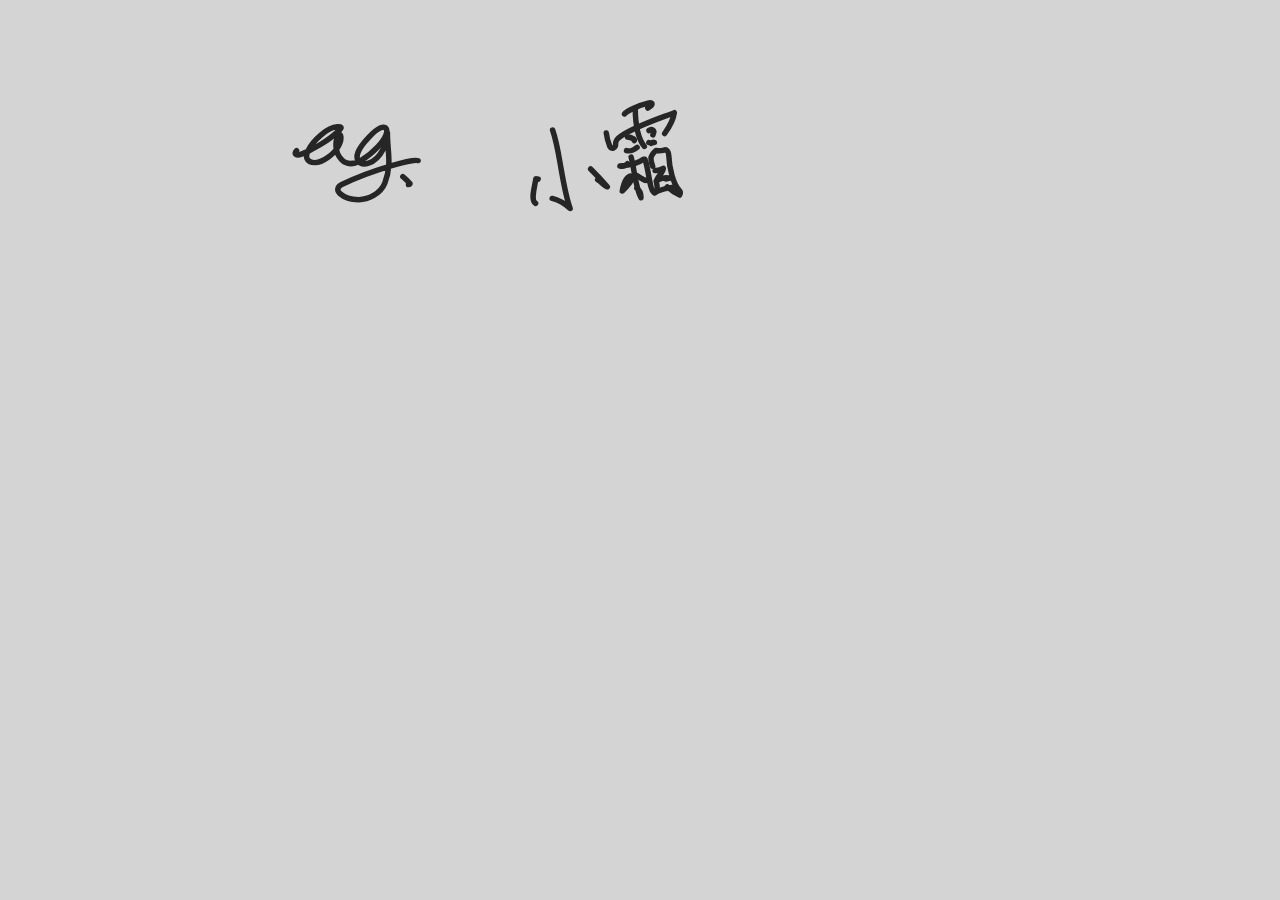
<file: www/ambi/fridge.html>
<!DOCTYPE html>
<html>

  <head>
    <meta charset="UTF-8">
    <title>e.g. - Ambi's Fridge</title>
    <link rel="icon" href="../rc/favicon.svg" type="image/svg+xml">
    <link rel="stylesheet" href="../style-basic.css">
    <link rel="stylesheet" href="layout-fridge.css">
    <script src="animate-fridge.js"></script>
  </head>

  <body>
    <svg id="ag" viewBox="0 0 26.458333 18.520833">
      <path id="ag-stroke" class="stroke-black"
        style="fill:none;stroke-width:1.05833332;stroke-linecap:round;stroke-linejoin:round;"
        d="M 1.5591517,9.1304873 C 0.96949012,9.8894461 1.7677562,10.100525 2.4686569,9.721075 4.5617264,8.5879392 7.4281251,6.3283473 9.2131694,4.0041851 9.6592949,3.4233212 9.4590601,3.3257238 8.6816403,3.4726561 6.8202098,3.8244665 4.43535,6.7225213 3.7797617,8.752511 3.3422929,10.107107 3.7262768,11.125114 5.3743488,10.914062 6.8336916,10.727179 8.9067839,8.7688118 9.5202752,6.9216888 9.7586051,6.2041159 9.7403506,5.5669666 9.6502044,5.2798548 9.4801898,4.7383658 9.2735626,4.818736 9.0478048,5.3979724 8.6530598,6.4107865 8.9408245,8.4395069 10.351643,9.5896109 11.681978,10.674104 13.063116,10.090398 14.221108,9.1742748 16.165104,7.6363192 18.371007,4.7172032 18.284598,3.1064918 18.240222,2.2793055 17.67502,2.1226287 17.008928,2.4922805 15.932621,3.0895835 13.734297,6.1511387 13.347285,7.7485119 12.987561,9.2332553 13.907213,10.387226 15.650577,9.5675221 18.018537,8.4541414 18.784011,4.6557589 18.438151,3.2600444 18.862957,6.625314 20.196643,9.104044 19.300408,12.945685 18.794396,15.114667 16.519265,16.597556 14.693824,16.81994 13.491038,16.966469 12.041797,16.853719 11.008556,16.158482 10.22564,15.631681 10.327422,14.876483 11.10305,14.363095 16.958654,10.487274 24.755499,7.2589096 25.040922,7.7485118"
      />
      <path id="ag-dot" class="stroke-black"
        style="fill:none;stroke-width:1.05833332;stroke-linecap:round;stroke-linejoin:round;"
        d="M 22.557294,11.21623 C 23.180815,11.572021 23.599765,11.931584 24.129181,12.381482 24.079379,12.534718 24.029761,12.57002 23.854153,12.59745"
      />
    </svg>
    <svg id="xs" viewBox="0 0 26.458333 18.520833">
      <path id="xs-x-1" class="stroke-black"
        style="fill:none;stroke-width:0.79375;stroke-linecap:round;stroke-linejoin:round;"
        d="M 6.8184427,3.4883421 C 7.0478569,5.21443 6.9362007,7.1063892 6.8591852,9.0940031 6.7713039,11.36204 6.7697459,13.996399 6.9419444,15.126031 6.2575778,14.20155 5.4314702,13.503196 4.6998566,13.16505"
      />
      <path id="xs-x-2" class="stroke-black"
        style="fill:none;stroke-width:0.79375;stroke-linecap:round;stroke-linejoin:round;"
        d="M 3.2898093,10.008017 C 3.2094638,9.9597651 3.0677658,9.8930904 2.9785891,9.8774938 2.6375971,10.899023 1.529254,12.756556 2.2061782,13.376394"
      />
      <path id="xs-x-3" class="stroke-black"
        style="fill:none;stroke-width:0.79375;stroke-linecap:round;stroke-linejoin:round;"
        d="M 11.030153,10.150598 C 11.688585,11.150754 12.303988,12.159517 12.85119,13.18192 12.470343,12.975199 12.180469,12.311811 11.705102,11.870815"
      />
      <path id="xs-s-1" class="stroke-black"
        style="fill:none;stroke-width:0.79375;stroke-linecap:round;stroke-linejoin:round;"
        d="M 17.480114,3.3742777 C 17.787914,3.0690569 19.656725,2.5718863 21.138365,2.5474127 21.872735,2.5352824 21.894557,2.9722221 20.954617,3.2489953"
      />
      <path id="xs-s-2" class="stroke-black"
        style="fill:none;stroke-width:0.79375;stroke-linecap:round;stroke-linejoin:round;"
        d="M 14.326892,5.5305939 C 14.277688,6.0394373 14.340191,7.0900218 14.422154,7.5536178 14.501465,8.0022188 15.204202,8.0671215 15.34347,7.2878534 15.415148,6.8867833 15.734237,6.6326684 16.382905,6.3783482 18.859848,5.4072239 22.552151,5.0397154 24.568452,4.7010788 24.223756,5.7234711 23.34176,6.6573564 22.572265,7.3587238"
      />
      <path id="xs-s-3" class="stroke-black"
        style="fill:none;stroke-width:0.79375;stroke-linecap:round;stroke-linejoin:round;"
        d="M 19.175605,2.8898516 C 18.704613,5.1680127 18.642373,7.2377431 19.309239,8.5693291"
      />
      <path id="xs-s-4" class="stroke-black"
        style="fill:none;stroke-width:0.79375;stroke-linecap:round;stroke-linejoin:round;"
        d="M 17.212251,6.7485555 C 17.771063,6.9366484 18.238779,7.267701 18.073118,7.4417858"
      />
      <path id="xs-s-5" class="stroke-black"
        style="fill:none;stroke-width:0.79375;stroke-linecap:round;stroke-linejoin:round;"
        d="M 16.667507,8.6197389 C 17.062694,8.8301595 17.410475,8.9210394 18.256866,8.4899835"
      />
      <path id="xs-s-6" class="stroke-black"
        style="fill:none;stroke-width:0.79375;stroke-linecap:round;stroke-linejoin:round;"
        d="M 20.440243,6.4594432 C 20.817534,6.2710086 21.411663,6.5641466 20.870922,7.1932473"
      />
      <path id="xs-s-7" class="stroke-black"
        style="fill:none;stroke-width:0.79375;stroke-linecap:round;stroke-linejoin:round;"
        d="M 20.069287,8.1517207 C 20.305933,8.3125672 20.532136,8.3398025 20.846039,8.3062356 20.672771,8.2468123 20.454218,8.2780821 20.353261,8.3459085"
      />
      <path id="xs-s-8" class="stroke-black"
        style="fill:none;stroke-width:0.79375;stroke-linecap:round;stroke-linejoin:round;"
        d="M 16.406528,10.524275 C 16.178751,10.70215 15.788452,10.831006 15.266694,10.606957 16.60958,10.796512 17.740954,10.89377 18.757068,10.370721"
      />
      <path id="xs-s-9" class="stroke-black"
        style="fill:none;stroke-width:0.79375;stroke-linecap:round;stroke-linejoin:round;"
        d="M 17.12114,9.6915457 C 17.211834,11.647739 16.816328,14.138813 17.29241,15.739165 17.396585,15.304098 17.48805,14.780444 16.991211,14.256789"
      />
      <path id="xs-s-10" class="stroke-black"
        style="fill:none;stroke-width:0.79375;stroke-linecap:round;stroke-linejoin:round;"
        d="M 16.523806,12.3848 C 16.437853,12.291982 16.092358,12.359649 15.763064,12.685724 15.402988,13.042279 15.11738,13.548465 14.847275,14.223728 15.668893,13.705756 16.432163,13.092968 17.076093,12.286252 17.841279,12.639411 17.881149,13.355116 18.804315,13.524461"
      />
      <path id="xs-s-11" class="stroke-black"
        style="fill:none;stroke-width:0.79375;stroke-linecap:round;stroke-linejoin:round;"
        d="M 19.005115,10.417969 C 19.268911,11.807819 18.690348,15.22014 19.371279,15.473401 19.826931,15.290255 19.984365,14.668907 19.938244,13.879017"
      />
      <path id="xs-s-12" class="stroke-black"
        style="fill:none;stroke-width:0.79375;stroke-linecap:round;stroke-linejoin:round;"
        d="M 19.895918,11.617872 C 19.835453,11.264081 19.823381,10.656823 19.896512,10.435323 20.024162,10.048693 20.428821,9.7225151 20.830767,9.4964204 21.209334,9.6465208 21.728728,9.695306 21.989693,9.6767085 22.430722,9.6452791 22.584923,10.107103 22.497743,10.606174 22.176033,12.447843 22.270379,14.828804 22.92573,15.869128 23.039142,16.049161 23.05003,16.290245 22.85056,16.520597 22.268502,16.097049 21.753886,15.591188 21.347169,14.99215"
      />
      <path id="xs-s-13" class="stroke-black"
        style="fill:none;stroke-width:0.79375;stroke-linecap:round;stroke-linejoin:round;"
        d="M 20.108182,12.302924 C 20.443292,12.402127 20.800345,12.443952 21.332318,12.239987 21.409492,12.70887 19.974658,13.423254 20.019594,13.805721 20.721677,13.604776 21.403738,13.472478 21.942707,13.830778 21.699756,13.85899 21.566647,13.850016 21.355522,13.818669"
      />
      <path id="xs-s-14" class="stroke-black"
        style="fill:none;stroke-width:0.79375;stroke-linecap:round;stroke-linejoin:round;"
        d="M 19.367705,15.418111 C 20.306859,15.16383 21.313411,15.145441 22.341078,15.200954"
      />
    </svg>
  </body>

</html>
</file>
<file: www/style-basic.css>
@import url('https://fonts.googleapis.com/css2?family=Fira+Code:wght@300;500;700&display=swap');
@import url('https://fonts.googleapis.com/css2?family=Merriweather+Sans:ital,wght@0,300;0,400;0,700;1,300;1,400;1,700&display=swap');
@import url('https://fonts.googleapis.com/css2?family=Merriweather:ital,wght@0,300;0,400;0,700;1,300;1,400;1,700&display=swap');

/* Color pickers: */
/* LCh <-> RGB color picker: https://css.land/lch/ */
/* Conversion between all spaces (has inaccuracies): */
	/* https://davidjohnstone.net/lch-lab-colour-gradient-picker */

:root {
	--c-gray-d2a: #262626dd;
	--c-gray-l2a: #d4d4d4dd;
	
	/* --c-gray-d2: lch(15% 0 180); */
	/* --c-gray-d1: lch(30% 0 180); */
	/* --c-gray-n : lch(50% 0 180); */
	/* --c-gray-l1: lch(70% 0 180); */
	/* --c-gray-l2: lch(85% 0 180); */
	--c-gray-d2: #262626;
	--c-gray-d1: #474747;
	--c-gray-n : #777777;
	--c-gray-l1: #ababab;
	--c-gray-l2: #d4d4d4;

	/* --c-green-d2: lch(20% 45 145); */
	/* --c-green-d1: lch(30% 45 145); */
	/* --c-green-n : lch(50% 45 145); */
	/* --c-green-l1: lch(70% 45 145); */
	/* --c-green-l2: lch(80% 45 145); */
	--c-green-d2: #003914;
	--c-green-d1: #005320;
	--c-green-n : #3c8649;
	--c-green-l1: #71bc7b;
	--c-green-l2: #8cd895;
	
	/* --c-pink-d2: lch(20% 45 345); */
	/* --c-pink-d1: lch(30% 45 345); */
	/* --c-pink-n : lch(50% 45 345); */
	/* --c-pink-l1: lch(70% 45 345); */
	/* --c-pink-l2: lch(80% 45 345); */
	--c-pink-d2: #610042;
	--c-pink-d1: #7c215a;
	--c-pink-n : #b4568c;
	--c-pink-l1: #ee8bc2;
	--c-pink-l2: #ffaed9;

	--f-fira: 'Fira Code', monospace;
	--f-merriweather-sans: 'Merriweather Sans', sans-serif;
	--f-merriweather: 'Merriweather', serif;
}

html {
	color: var(--c-gray-d2);
	background-color: var(--c-gray-l2);
	font-family: var(--f-merriweather-sans)
}
</file>
<file: www/ambi/layout-fridge.css>
body {
	margin: 4em auto;
	width: 48em;

	display: flex;
	flex-flow: row wrap;
	justify-content: safe space-evenly;
	align-items: center;
	align-content: space-around;
	gap: 1.5em;
}

svg .fill-black  { fill: var(--c-gray-d2); }
svg .fill-gray   { fill: var(--c-gray-n ); }
svg .fill-white  { fill: var(--c-gray-l2); }
svg .fill-accent { fill: var(--c-green-n); }
svg .stroke-black  { stroke: var(--c-gray-d2); }
svg .stroke-gray   { stroke: var(--c-gray-n ); }
svg .stroke-white  { stroke: var(--c-gray-l2); }
svg .stroke-accent { stroke: var(--c-green-n); }

body > svg {
	margin: 1.2em;
	padding: 0.8em;
}

#ag {
	height: 6em;
	rotate: 8deg;
}

#xs {
	height: 8em;
	rotate: -12deg;
}
</file>
